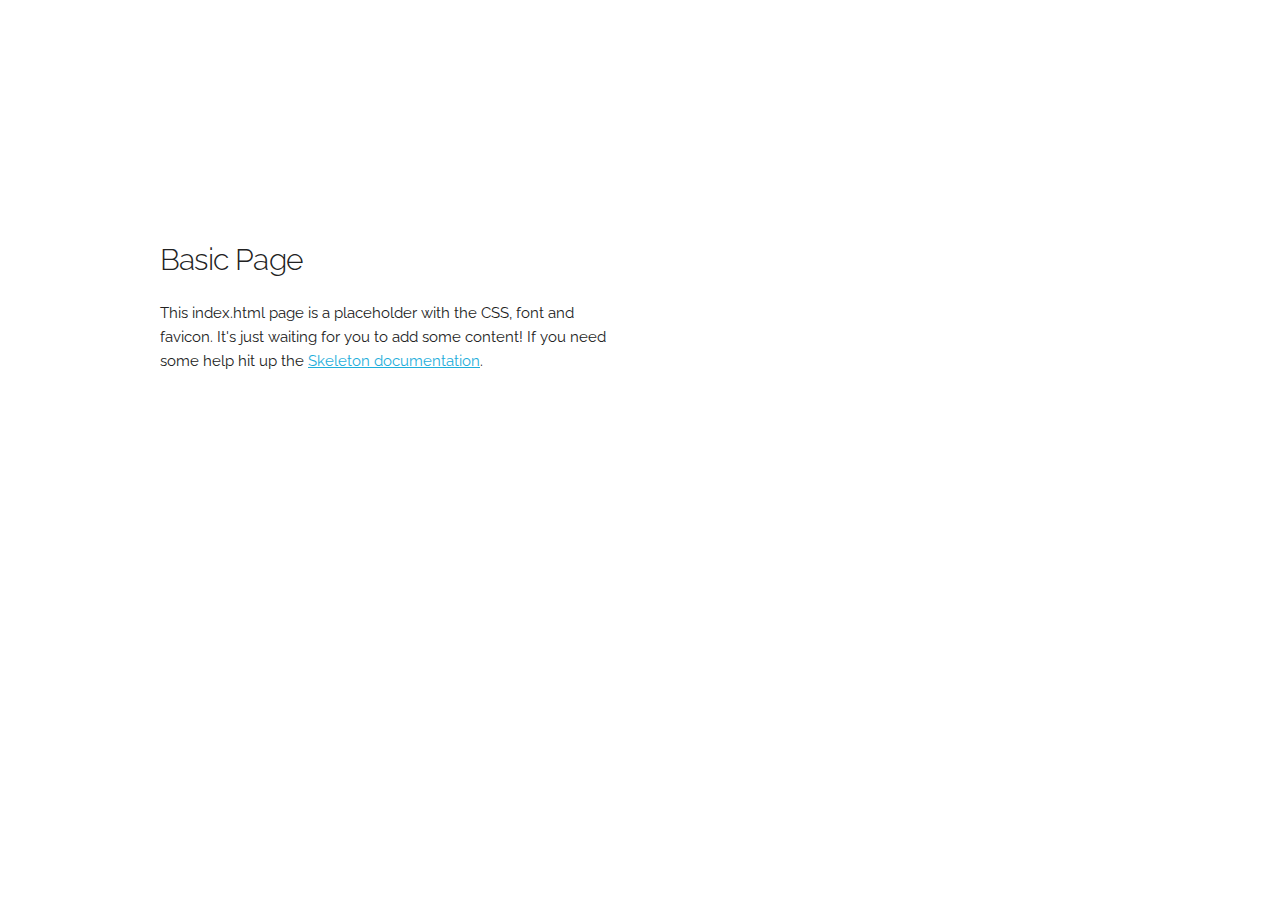
<file: Skeleton-2.0.4/index.html>
<!DOCTYPE html>
<html lang="en">
<head>

  <!-- Basic Page Needs
  –––––––––––––––––––––––––––––––––––––––––––––––––– -->
  <meta charset="utf-8">
  <title>Your page title here :)</title>
  <meta name="description" content="">
  <meta name="author" content="">

  <!-- Mobile Specific Metas
  –––––––––––––––––––––––––––––––––––––––––––––––––– -->
  <meta name="viewport" content="width=device-width, initial-scale=1">

  <!-- FONT
  –––––––––––––––––––––––––––––––––––––––––––––––––– -->
  <link href="//fonts.googleapis.com/css?family=Raleway:400,300,600" rel="stylesheet" type="text/css">

  <!-- CSS
  –––––––––––––––––––––––––––––––––––––––––––––––––– -->
  <link rel="stylesheet" href="css/normalize.css">
  <link rel="stylesheet" href="css/skeleton.css">

  <!-- Favicon
  –––––––––––––––––––––––––––––––––––––––––––––––––– -->
  <link rel="icon" type="image/png" href="images/favicon.png">

</head>
<body>

  <!-- Primary Page Layout
  –––––––––––––––––––––––––––––––––––––––––––––––––– -->
  <div class="container">
    <div class="row">
      <div class="one-half column" style="margin-top: 25%">
        <h4>Basic Page</h4>
        <p>This index.html page is a placeholder with the CSS, font and favicon. It's just waiting for you to add some content! If you need some help hit up the <a href="http://www.getskeleton.com">Skeleton documentation</a>.</p>
      </div>
    </div>
  </div>

<!-- End Document
  –––––––––––––––––––––––––––––––––––––––––––––––––– -->
</body>
</html>
</file>
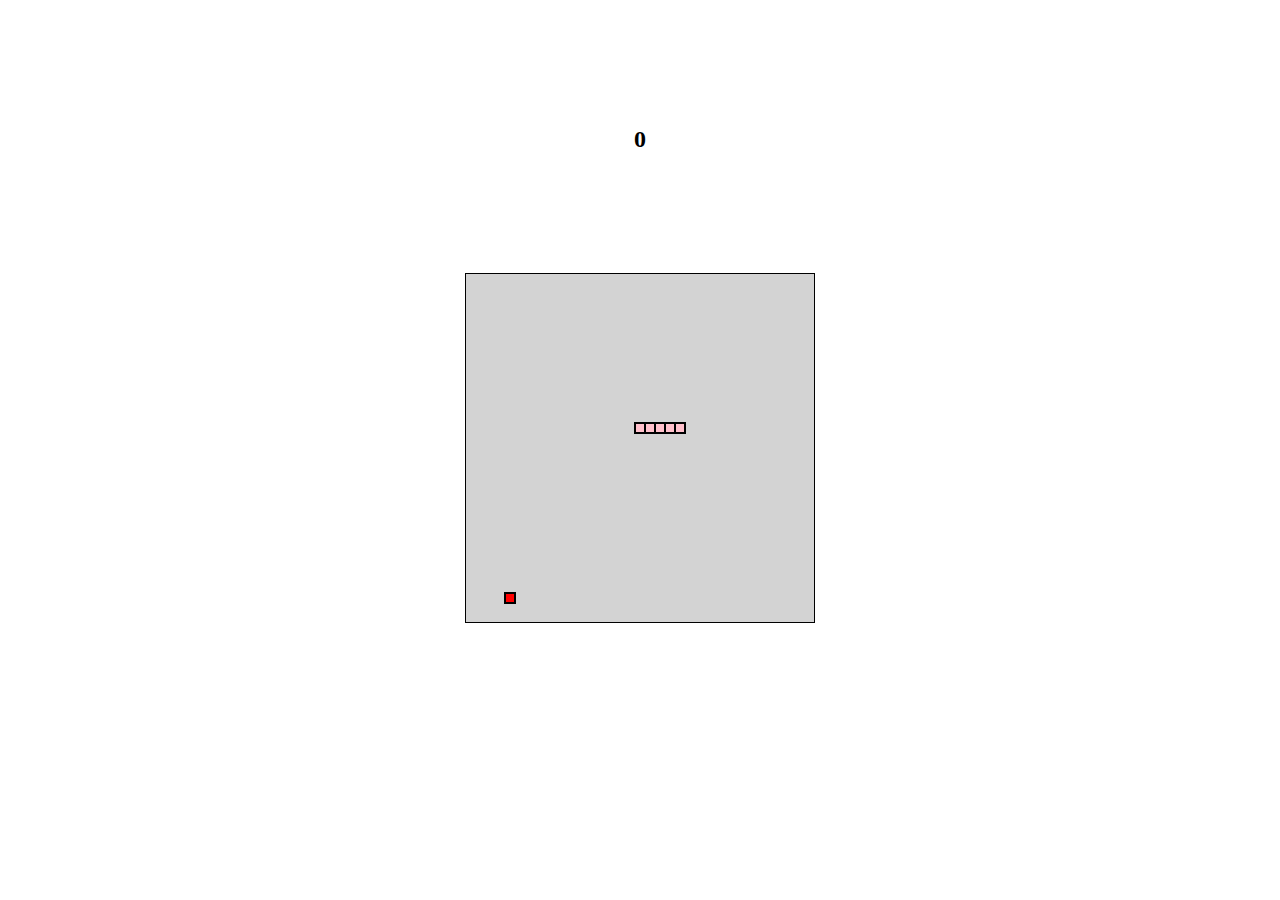
<file: snake.html>
<!DOCTYPE html>
<html lang="en">
<head>
    <meta charset="UTF-8">
    <meta name="viewport" content="width=device-width, initial-scale=1.0">
    <title>Snake</title>
</head>
<body>
    <div style='text-align: center; margin-top:10%'>
        <h2 id="score">
            0
        </h2>
    </div>
    <div style="position: absolute; top: 50%; left: 50%; transform: translate(-50%, -50%);">
        <canvas id="gameCanvas" width="350" height="350">
    </div>

    </canvas>
    <script>
        //Colors and constants
        const CANVAS_BORDER_COLOUR = "black";
        const CANVAS_BACKGROUND_COLOUR = "lightgrey";
        const SNAKE_COLOUR = "pink";
        const SNAKE_BORDER_COLOUR = "purple";
        const FOOD_COLOR = 'red';
        const FOOD_BORDER_COLOR = 'black';


        //building the snake
        let snake = [ 
            {x:150, y:150}, 
            {x:140,y:150}, 
            {x:130,y:150}, 
            {x:120,y:150}, 
            {x:110, y:150},
        ];

        let score = 0;

        //horizontal speed
        let dx = 10;
        //vertical speed
        let dy = 0;

        //building the board
        const board = document.getElementById("gameCanvas");

        //setting the canvas to 2 dimensional
        const ctx = board.getContext('2d');
        

        ctx.lineWidth = 2;
        ctx.strokeRect(0,0,300,300)

        main();

        createFood();

        function main() {
            if (didGameEnd()) 
                return;
            setTimeout(function onTick() {
                changingDirection = false;
                clearCanvas();
                drawFood();
                advanceSnake();
                drawSnake();
                main();
                
            },100);

        }

        function clearCanvas() {
            
            //filling the colour to fill the canvas
            ctx.fillStyle = CANVAS_BACKGROUND_COLOUR;
            ctx.strokestyle = CANVAS_BORDER_COLOUR;
    
            ctx.fillRect(0,0,board.width, board.height);
            ctx.strokeRect(0,0, board.width,board.height)

        }

        function didGameEnd() {
            for (let i = 4; i < snake.length; i++) {
                const didCollide = snake[i].x === snake[0].x && snake[i].y === snake[0].y

                if (didCollide)
                    return true
            }
            const hitLeftWall = snake[0].x < 0;
            const hitRightWall = snake[0].x > board.width - 10;
            const hitTopWall = snake[0].y < 0;
            const hitBottomWall = snake[0].y > board.height - 10;

            return hitLeftWall || hitRightWall || hitTopWall || hitBottomWall
        }

        function drawFood() {
            ctx.fillStyle = FOOD_COLOR;
            ctx.strokestyle = FOOD_BORDER_COLOR;
            ctx.fillRect(foodX, foodY, 10, 10);
            ctx.strokeRect(foodX, foodY, 10,10);
        }


        function advanceSnake() {
            //create the snakes head
            const head = {x :snake[0].x + dx, y: snake[0].y + dy};

            snake.unshift(head);

            const didEatFood = snake[0].x === foodX && snake[0].y === foodY;
                if (didEatFood) {
                    //increase score every food eated
                    score+= 10;
                    //update score on page
                    document.getElementById('score').innerHTML = score;
                    createFood();
                } else {

                    snake.pop()
                }
        }


        /**
        *Creating a random number that is a multiple of 10 given a min and max number
        * @param {number} min -The minimun number the random number can be
        * @param {number}    max - the maximum number the random number can be
        */
        function randomTen(min, max) {
            return Math.round((Math.random() * (max-min) + min) / 10) * 10;
        }

        function createFood() {
            foodX = randomTen(0, board.width -10);
            foodY = randomTen(0, board.height -10);

            snake.forEach(function isFoodOnSnake(part) {
                const foodIsOnSnake = part.x == foodX && part.y == foodY
                if (foodIsOnSnake)
                    createFood();
            });
        }

        function drawSnake() {
            snake.forEach(drawSnakePart)
        }

        function drawSnakePart(snakePart) {
            ctx.fillStyle = SNAKE_COLOUR;
            ctx.strokestyle = SNAKE_BORDER_COLOUR;

            ctx.fillRect(snakePart.x, snakePart.y, 10, 10);
            ctx.strokeRect(snakePart.x, snakePart.y, 10, 10);
        }

        // @param {object} event - The keydown event
        function changeDirection(event) {
            const LEFT_KEY = 37;
            const RIGHT_KEY = 39;
            const UP_KEY = 38;
            const DOWN_KEY = 40;

            if (changingDirection) return;

            changingDirection = true; 

            const keyPressed = event.keyCode;

            const goingUp = dy === -10;
            const goingDown = dy === 10;
            const goingRight = dx === 10;
            const goingLeft = dx === -10;
            // something wrong here, going at a 45% angle instead of right angles
            if (keyPressed === LEFT_KEY && !goingRight) {
                dx = -10;
                dy = 0;
            }
            if (keyPressed === UP_KEY && !goingDown) {
                dx = 0;
                dy = -10;
            }
            if (keyPressed === RIGHT_KEY && !goingLeft) {
                dx = 10;
                dy = 0;
            }
            if (keyPressed === DOWN_KEY && !goingUp) {
                dx = 0;
                dy = 10;
            }
            
        }
        
        //event listener to respond to key presses and call the changeDirection function made above
        document.addEventListener("keydown", changeDirection)

        

        
        //drawing the snake
        // drawSnake();

        

        
    </script>
</body>
</html>
</file>
<file: Skeleton-2.0.4/css/skeleton.css>
/*
* Skeleton V2.0.4
* Copyright 2014, Dave Gamache
* www.getskeleton.com
* Free to use under the MIT license.
* http://www.opensource.org/licenses/mit-license.php
* 12/29/2014
*/


/* Table of contents
––––––––––––––––––––––––––––––––––––––––––––––––––
- Grid
- Base Styles
- Typography
- Links
- Buttons
- Forms
- Lists
- Code
- Tables
- Spacing
- Utilities
- Clearing
- Media Queries
*/


/* Grid
–––––––––––––––––––––––––––––––––––––––––––––––––– */
.container {
  position: relative;
  width: 100%;
  max-width: 960px;
  margin: 0 auto;
  padding: 0 20px;
  box-sizing: border-box; }
.column,
.columns {
  width: 100%;
  float: left;
  box-sizing: border-box; }

/* For devices larger than 400px */
@media (min-width: 400px) {
  .container {
    width: 85%;
    padding: 0; }
}

/* For devices larger than 550px */
@media (min-width: 550px) {
  .container {
    width: 80%; }
  .column,
  .columns {
    margin-left: 4%; }
  .column:first-child,
  .columns:first-child {
    margin-left: 0; }

  .one.column,
  .one.columns                    { width: 4.66666666667%; }
  .two.columns                    { width: 13.3333333333%; }
  .three.columns                  { width: 22%;            }
  .four.columns                   { width: 30.6666666667%; }
  .five.columns                   { width: 39.3333333333%; }
  .six.columns                    { width: 48%;            }
  .seven.columns                  { width: 56.6666666667%; }
  .eight.columns                  { width: 65.3333333333%; }
  .nine.columns                   { width: 74.0%;          }
  .ten.columns                    { width: 82.6666666667%; }
  .eleven.columns                 { width: 91.3333333333%; }
  .twelve.columns                 { width: 100%; margin-left: 0; }

  .one-third.column               { width: 30.6666666667%; }
  .two-thirds.column              { width: 65.3333333333%; }

  .one-half.column                { width: 48%; }

  /* Offsets */
  .offset-by-one.column,
  .offset-by-one.columns          { margin-left: 8.66666666667%; }
  .offset-by-two.column,
  .offset-by-two.columns          { margin-left: 17.3333333333%; }
  .offset-by-three.column,
  .offset-by-three.columns        { margin-left: 26%;            }
  .offset-by-four.column,
  .offset-by-four.columns         { margin-left: 34.6666666667%; }
  .offset-by-five.column,
  .offset-by-five.columns         { margin-left: 43.3333333333%; }
  .offset-by-six.column,
  .offset-by-six.columns          { margin-left: 52%;            }
  .offset-by-seven.column,
  .offset-by-seven.columns        { margin-left: 60.6666666667%; }
  .offset-by-eight.column,
  .offset-by-eight.columns        { margin-left: 69.3333333333%; }
  .offset-by-nine.column,
  .offset-by-nine.columns         { margin-left: 78.0%;          }
  .offset-by-ten.column,
  .offset-by-ten.columns          { margin-left: 86.6666666667%; }
  .offset-by-eleven.column,
  .offset-by-eleven.columns       { margin-left: 95.3333333333%; }

  .offset-by-one-third.column,
  .offset-by-one-third.columns    { margin-left: 34.6666666667%; }
  .offset-by-two-thirds.column,
  .offset-by-two-thirds.columns   { margin-left: 69.3333333333%; }

  .offset-by-one-half.column,
  .offset-by-one-half.columns     { margin-left: 52%; }

}


/* Base Styles
–––––––––––––––––––––––––––––––––––––––––––––––––– */
/* NOTE
html is set to 62.5% so that all the REM measurements throughout Skeleton
are based on 10px sizing. So basically 1.5rem = 15px :) */
html {
  font-size: 62.5%; }
body {
  font-size: 1.5em; /* currently ems cause chrome bug misinterpreting rems on body element */
  line-height: 1.6;
  font-weight: 400;
  font-family: "Raleway", "HelveticaNeue", "Helvetica Neue", Helvetica, Arial, sans-serif;
  color: #222; }


/* Typography
–––––––––––––––––––––––––––––––––––––––––––––––––– */
h1, h2, h3, h4, h5, h6 {
  margin-top: 0;
  margin-bottom: 2rem;
  font-weight: 300; 
  }
h1 { font-size: 4.0rem; line-height: 1.2;  letter-spacing: -.1rem; color:#FFF}
h2 { font-size: 3.6rem; line-height: 1.25; letter-spacing: -.1rem; }
h3 { font-size: 3.0rem; line-height: 1.3;  letter-spacing: -.1rem; }
h4 { font-size: 2.4rem; line-height: 1.35; letter-spacing: -.08rem; }
h5 { font-size: 1.8rem; line-height: 1.5;  letter-spacing: -.05rem; }
h6 { font-size: 1.5rem; line-height: 1.6;  letter-spacing: 0; }

/* Larger than phablet */
@media (min-width: 550px) {
  h1 { font-size: 5.0rem; }
  h2 { font-size: 4.2rem; }
  h3 { font-size: 3.6rem; }
  h4 { font-size: 3.0rem; }
  h5 { font-size: 2.4rem; }
  h6 { font-size: 1.5rem; }
}

p {
  margin-top: 0; }


/* Links
–––––––––––––––––––––––––––––––––––––––––––––––––– */
a {
  color: #1EAEDB; }
a:hover {
  color: #0FA0CE; }


/* Buttons
–––––––––––––––––––––––––––––––––––––––––––––––––– */
.button,
button,
input[type="submit"],
input[type="reset"],
input[type="button"] {
  display: flex;
  justify-content: center;
  height: 38px;
  padding: 0 30px;
  margin: 6px;
  color: rgb(255, 255, 255);
  text-align: center;
  font-size: 11px;
  font-weight: 600;
  line-height: 38px;
  letter-spacing: .1rem;
  text-transform: uppercase;
  text-decoration: none;
  white-space: nowrap;
  background-color: transparent;
  border-radius: 4px;
  border: 1px solid #bbb;
  cursor: pointer;
  box-sizing: border-box; }
.button:hover,
button:hover,
input[type="submit"]:hover,
input[type="reset"]:hover,
input[type="button"]:hover,
.button:focus,
button:focus,
input[type="submit"]:focus,
input[type="reset"]:focus,
input[type="button"]:focus {
  color: rgb(255, 255, 255);
  border-color: rgb(51, 51, 51);
  outline: 0; }
.button.button-primary,
button.button-primary,
input[type="submit"].button-primary,
input[type="reset"].button-primary,
input[type="button"].button-primary {
  color: #FFF;
  background-color: #33C3F0;
  border-color: #33C3F0; }
.button.button-primary:hover,
button.button-primary:hover,
input[type="submit"].button-primary:hover,
input[type="reset"].button-primary:hover,
input[type="button"].button-primary:hover,
.button.button-primary:focus,
button.button-primary:focus,
input[type="submit"].button-primary:focus,
input[type="reset"].button-primary:focus,
input[type="button"].button-primary:focus {
  color: #FFF;
  background-color: #1EAEDB;
  border-color: #1EAEDB; }


/* Forms
–––––––––––––––––––––––––––––––––––––––––––––––––– */
input[type="email"],
input[type="number"],
input[type="search"],
input[type="text"],
input[type="tel"],
input[type="url"],
input[type="password"],
textarea,
select {
  height: 38px;
  padding: 6px 10px; /* The 6px vertically centers text on FF, ignored by Webkit */
  background-color: #fff;
  border: 1px solid #D1D1D1;
  border-radius: 4px;
  box-shadow: none;
  box-sizing: border-box; }
/* Removes awkward default styles on some inputs for iOS */
input[type="email"],
input[type="number"],
input[type="search"],
input[type="text"],
input[type="tel"],
input[type="url"],
input[type="password"],
textarea {
  -webkit-appearance: none;
     -moz-appearance: none;
          appearance: none; }
textarea {
  min-height: 65px;
  padding-top: 6px;
  padding-bottom: 6px; }
input[type="email"]:focus,
input[type="number"]:focus,
input[type="search"]:focus,
input[type="text"]:focus,
input[type="tel"]:focus,
input[type="url"]:focus,
input[type="password"]:focus,
textarea:focus,
select:focus {
  border: 1px solid #33C3F0;
  outline: 0; }
label,
legend {
  display: block;
  margin-bottom: .5rem;
  font-weight: 600; }
fieldset {
  padding: 0;
  border-width: 0; }
input[type="checkbox"],
input[type="radio"] {
  display: inline; }
label > .label-body {
  display: inline-block;
  margin-left: .5rem;
  font-weight: normal; }


/* Lists
–––––––––––––––––––––––––––––––––––––––––––––––––– */
ul {
  list-style: circle inside; }
ol {
  list-style: decimal inside; }
ol, ul {
  padding-left: 0;
  margin-top: 0; }
ul ul,
ul ol,
ol ol,
ol ul {
  margin: 1.5rem 0 1.5rem 3rem;
  font-size: 90%; }
li {
  margin-bottom: 1rem; }


/* Code
–––––––––––––––––––––––––––––––––––––––––––––––––– */
code {
  padding: .2rem .5rem;
  margin: 0 .2rem;
  font-size: 90%;
  white-space: nowrap;
  background: #F1F1F1;
  border: 1px solid #E1E1E1;
  border-radius: 4px; }
pre > code {
  display: block;
  padding: 1rem 1.5rem;
  white-space: pre; }


/* Tables
–––––––––––––––––––––––––––––––––––––––––––––––––– */
th,
td {
  padding: 12px 15px;
  text-align: left;
  border-bottom: 1px solid #E1E1E1; }
th:first-child,
td:first-child {
  padding-left: 0; }
th:last-child,
td:last-child {
  padding-right: 0; }


/* Spacing
–––––––––––––––––––––––––––––––––––––––––––––––––– */
button,
.button {
  margin-bottom: 1rem; }
input,
textarea,
select,
fieldset {
  margin-bottom: 1.5rem; }
pre,
blockquote,
dl,
figure,
table,
p,
ul,
ol,
form {
  margin-bottom: 2.5rem; }


/* Utilities
–––––––––––––––––––––––––––––––––––––––––––––––––– */
.u-full-width {
  width: 100%;
  box-sizing: border-box; }
.u-max-full-width {
  max-width: 100%;
  box-sizing: border-box; }
.u-pull-right {
  float: right; }
.u-pull-left {
  float: left; }


/* Misc
–––––––––––––––––––––––––––––––––––––––––––––––––– */
hr {
  margin-top: 3rem;
  margin-bottom: 3.5rem;
  border-width: 0;
  border-top: 1px solid #E1E1E1; }


/* Clearing
–––––––––––––––––––––––––––––––––––––––––––––––––– */

/* Self Clearing Goodness */
.container:after,
.row:after,
.u-cf {
  content: "";
  display: table;
  clear: both; }


/* Media Queries
–––––––––––––––––––––––––––––––––––––––––––––––––– */
/*
Note: The best way to structure the use of media queries is to create the queries
near the relevant code. For example, if you wanted to change the styles for buttons
on small devices, paste the mobile query code up in the buttons section and style it
there.
*/


/* Larger than mobile */
@media (min-width: 400px) {}

/* Larger than phablet (also point when grid becomes active) */
@media (min-width: 550px) {}

/* Larger than tablet */
@media (min-width: 750px) {}

/* Larger than desktop */
@media (min-width: 1000px) {}

/* Larger than Desktop HD */
@media (min-width: 1200px) {}
</file>
